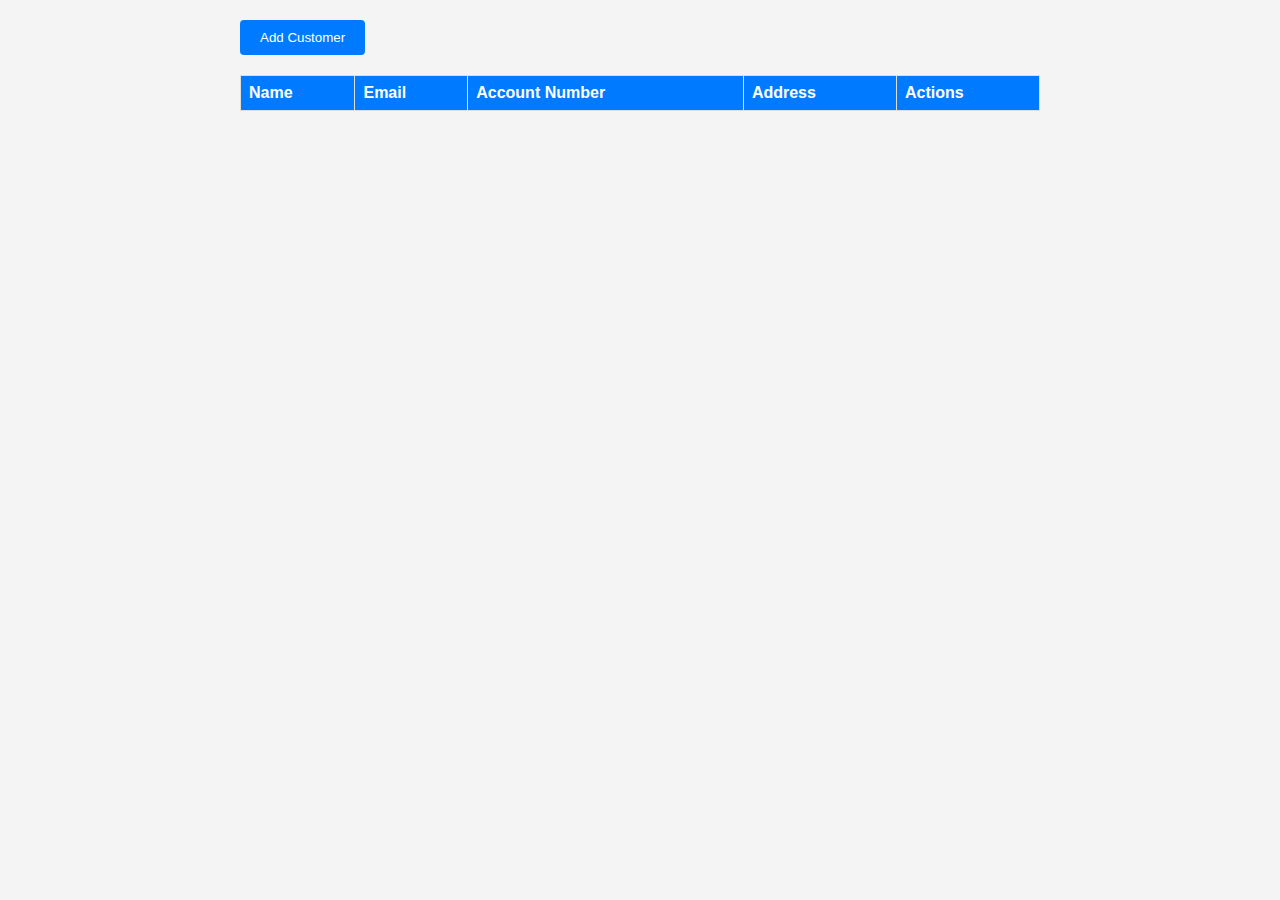
<file: Customer List/index.html>
<!DOCTYPE html>
<html lang="en">
  <head>
    <meta charset="UTF-8" />
    <meta name="viewport" content="width=device-width, initial-scale=1.0" />
    <title>Customer Management</title>
    <link rel="stylesheet" href="styles.css" />
  </head>
  <body>
    <div class="container">
      <button id="addCustomerBtn" class="btn">Add Customer</button>
      <table id="customerTable">
        <thead>
          <tr>
            <th>Name</th>
            <th>Email</th>
            <th>Account Number</th>
            <th>Address</th>
            <th>Actions</th>
          </tr>
        </thead>
        <tbody>
          <!-- Dynamic Rows will be added here -->
        </tbody>
      </table>
    </div>

    <!-- Add/Edit Customer Modal -->
    <div id="addCustomerModal" class="modal">
      <div class="modal-content">
        <span id="closeModal" class="close">&times;</span>
        <h2 id="modalTitle">Add Customer</h2>
        <form id="customerForm">
          <label for="name">Name:</label>
          <input type="text" id="name" required />
          <label for="email">Email:</label>
          <input type="email" id="email" required />
          <label for="accountNumber">Account Number:</label>
          <input type="text" id="accountNumber" required />
          <label for="address">Address:</label>
          <input type="text" id="address" required />
          <button type="submit" class="btn">Save Customer</button>
        </form>
      </div>
    </div>

    <script src="script.js"></script>
  </body>
</html>
</file>
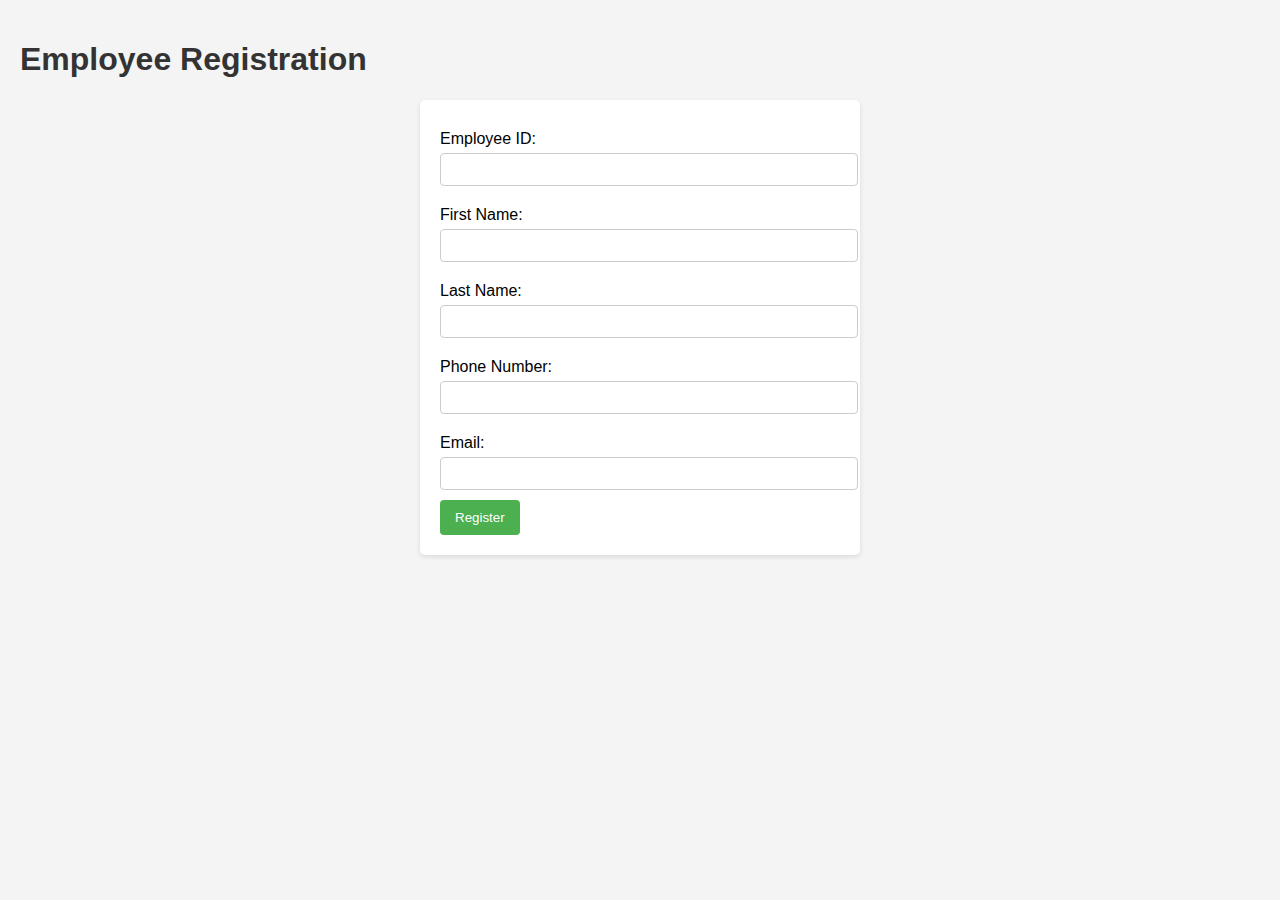
<file: Registration.html>
<!DOCTYPE html>
<html lang="en">
  <head>
    <meta charset="UTF-8" />
    <meta name="viewport" content="width=device-width, initial-scale=1.0" />
    <title>Employee Registration</title>
    <link rel="stylesheet" href="styles.css" />
  </head>
  <body>
    <div id="registration-form">
      <h1>Employee Registration</h1>
      <form id="employeeForm">
        <label for="empId">Employee ID:</label>
        <input type="text" id="empId" name="empId" required /><br />

        <label for="firstName">First Name:</label>
        <input type="text" id="firstName" name="firstName" required /><br />

        <label for="lastName">Last Name:</label>
        <input type="text" id="lastName" name="lastName" required /><br />

        <label for="phone">Phone Number:</label>
        <input type="tel" id="phone" name="phone" required /><br />

        <label for="email">Email:</label>
        <input type="email" id="email" name="email" required /><br />

        <button type="button" id="registerButton">Register</button>
      </form>
    </div>

    <div id="successPopup" class="hidden">
      <div class="popup-content">
        <p class="success">Employee Registration Successful</p>
        <button id="closePopupButton">OK</button>
      </div>
    </div>

    <div id="acknowledgment-screen" class="hidden">
      <h1>Registration Details</h1>
      <p><strong>Employee ID:</strong> <span id="generatedEmpId"></span></p>
      <p><strong>Customer Name:</strong> <span id="customerName"></span></p>
      <p><strong>Email:</strong> <span id="customerEmail"></span></p>
      <button id="goBackButton">Go Back</button>
    </div>

    <script src="script.js"></script>
  </body>
</html>
</file>
<file: Customer List/styles.css>
body {
  font-family: Arial, sans-serif;
  margin: 0;
  padding: 0;
  background-color: #f4f4f4;
}

.container {
  margin: 20px auto;
  max-width: 800px;
}

.btn {
  background-color: #007bff;
  color: #fff;
  padding: 10px 20px;
  border: none;
  cursor: pointer;
  border-radius: 4px;
}

.btn:hover {
  background-color: #0056b3;
}

table {
  width: 100%;
  border-collapse: collapse;
  margin-top: 20px;
}

table th,
table td {
  border: 1px solid #ddd;
  padding: 8px;
  text-align: left;
}

table th {
  background-color: #007bff;
  color: white;
}

.modal {
  display: none;
  position: fixed;
  top: 0;
  left: 0;
  width: 100%;
  height: 100%;
  background-color: rgba(0, 0, 0, 0.5);
}

.modal-content {
  background-color: #fff;
  padding: 20px;
  margin: 10% auto;
  width: 50%;
  position: relative;
  border-radius: 8px;
}

.close {
  position: absolute;
  top: 10px;
  right: 10px;
  font-size: 24px;
  cursor: pointer;
}
</file>
<file: styles.css>
body {
  font-family: Arial, sans-serif;
  margin: 0;
  padding: 20px;
  background-color: #f4f4f4;
}

h1 {
  color: #333;
}

form {
  max-width: 400px;
  margin: 0 auto;
  padding: 20px;
  background: #fff;
  border-radius: 5px;
  box-shadow: 0 2px 5px rgba(0, 0, 0, 0.1);
}

label {
  display: block;
  margin-top: 10px;
}

input {
  width: 100%;
  padding: 8px;
  margin-top: 5px;
  margin-bottom: 10px;
  border: 1px solid #ccc;
  border-radius: 4px;
}

button {
  background-color: #4caf50;
  color: white;
  padding: 10px 15px;
  border: none;
  border-radius: 4px;
  cursor: pointer;
}

button:hover {
  background-color: #45a049;
}

.hidden {
  display: none;
}

.success {
  color: green;
  font-weight: bold;
}

#acknowledgment-screen {
  max-width: 400px;
  margin: 20px auto;
  padding: 20px;
  background: #fff;
  border-radius: 5px;
  box-shadow: 0 2px 5px rgba(0, 0, 0, 0.1);
}

#successPopup {
  position: fixed;
  top: 0;
  left: 0;
  width: 100%;
  height: 100%;
  background: rgba(0, 0, 0, 0.5);
  display: none;
  justify-content: center;
  align-items: center;
}

.popup-content {
  background: #fff;
  padding: 20px;
  border-radius: 8px;
  box-shadow: 0 2px 10px rgba(0, 0, 0, 0.3);
  text-align: center;
}
</file>
